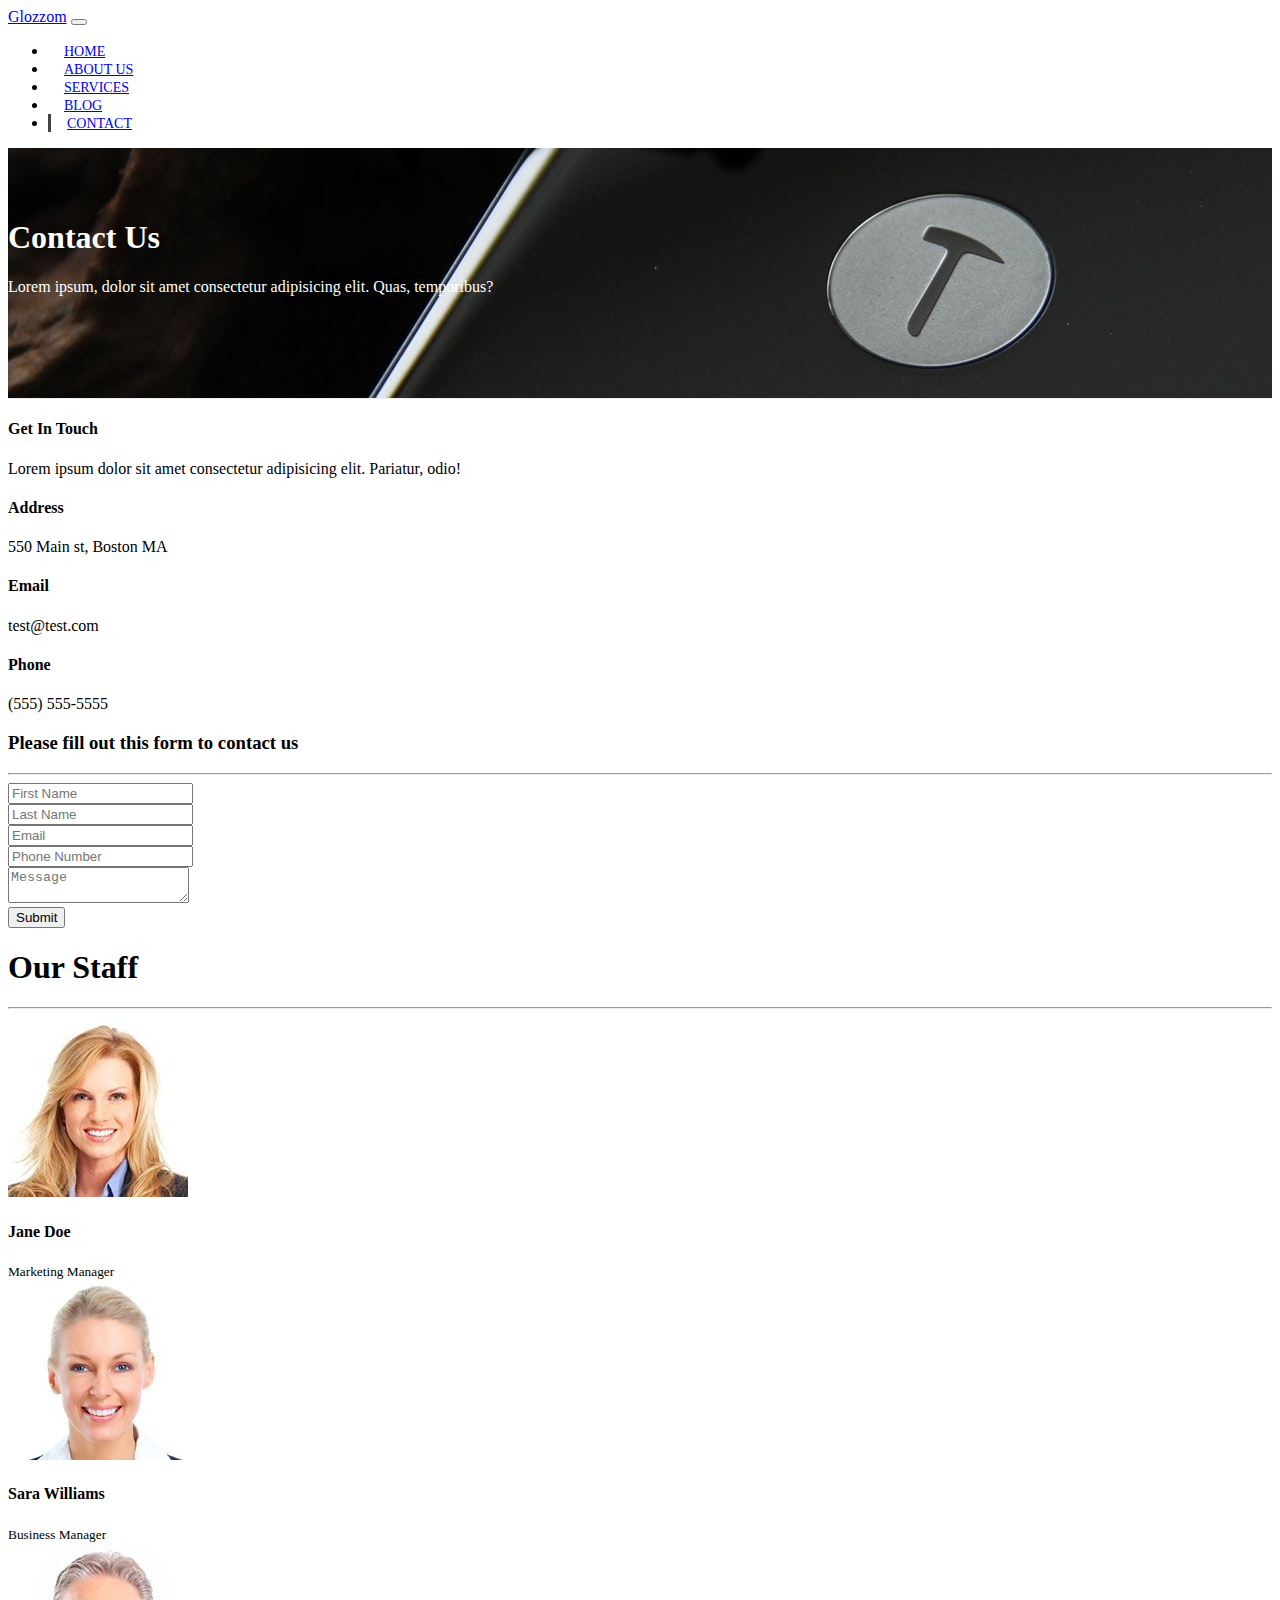
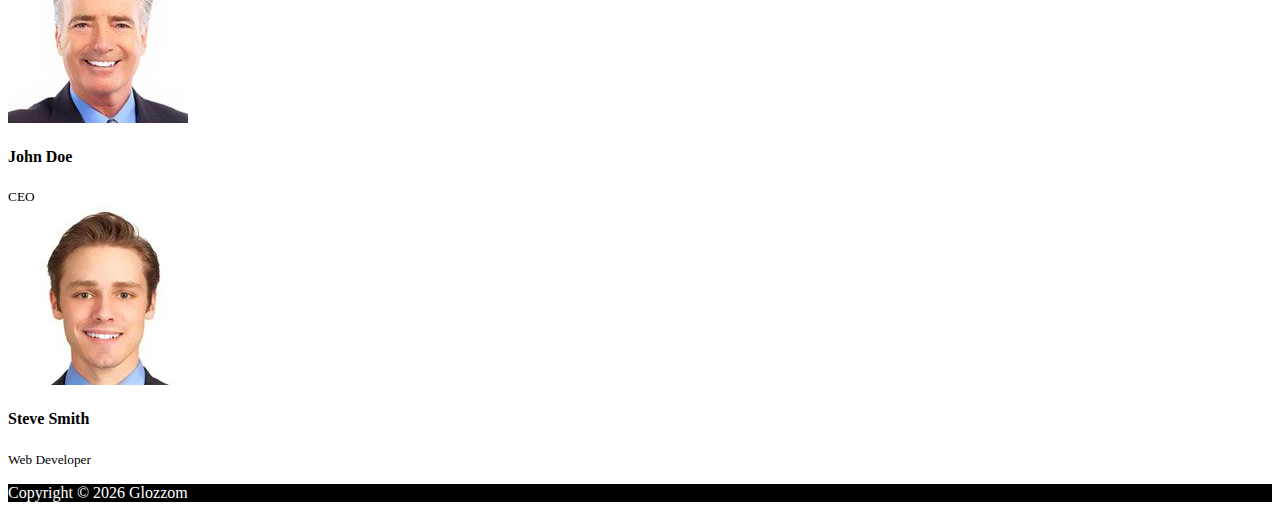
<file: contact.html>
<!DOCTYPE html>
<html lang="en">

<head>
    <meta charset="UTF-8">
    <meta content="width=device-width, initial-scale=1.0" name="viewport">
    <meta content="ie=edge" http-equiv="X-UA-Compatible">
    <link crossorigin="anonymous" href="https://use.fontawesome.com/releases/v5.0.13/css/all.css"
          integrity="sha384-DNOHZ68U8hZfKXOrtjWvjxusGo9WQnrNx2sqG0tfsghAvtVlRW3tvkXWZh58N9jp"
          rel="stylesheet">
    <link crossorigin="anonymous" href="https://stackpath.bootstrapcdn.com/bootstrap/4.1.1/css/bootstrap.min.css"
          integrity="sha384-WskhaSGFgHYWDcbwN70/dfYBj47jz9qbsMId/iRN3ewGhXQFZCSftd1LZCfmhktB"
          rel="stylesheet">
    <link href="css/style.css" rel="stylesheet">
    <title>Bootstrap Theme</title>
</head>

<body>
<nav class="navbar navbar-expand-sm navbar-dark bg-dark">
    <div class="container">
        <a class="navbar-brand" href="index.html">Glozzom</a>
        <button class="navbar-toggler" data-target="#navbarCollapse" data-toggle="collapse">
            <span class="navbar-toggler-icon"></span>
        </button>
        <div class="collapse navbar-collapse" id="navbarCollapse">
            <ul class="navbar-nav ml-auto">
                <li class="nav-item">
                    <a class="nav-link" href="index.html">Home</a>
                </li>
                <li class="nav-item">
                    <a class="nav-link" href="about.html">About Us</a>
                </li>
                <li class="nav-item">
                    <a class="nav-link" href="services.html">Services</a>
                </li>
                <li class="nav-item">
                    <a class="nav-link" href="blog.html">Blog</a>
                </li>
                <li class="nav-item active">
                    <a class="nav-link" href="contact.html">Contact</a>
                </li>
            </ul>
        </div>
    </div>
</nav>

<!-- PAGE HEADER -->
<header id="page-header">
    <div class="container">
        <div class="row">
            <div class="col-md-6 m-auto text-center">
                <h1>Contact Us</h1>
                <p>Lorem ipsum, dolor sit amet consectetur adipisicing elit. Quas, temporibus?</p>
            </div>
        </div>
    </div>
</header>

<!-- CONTACT SECTION -->
<section class="py-3" id="contact">
    <div class="container">
        <div class="row">
            <div class="col-md-4">
                <div class="card p-4">
                    <div class="card-body">
                        <h4>Get In Touch</h4>
                        <p>Lorem ipsum dolor sit amet consectetur adipisicing elit. Pariatur, odio!</p>
                        <h4>Address</h4>
                        <p>550 Main st, Boston MA</p>
                        <h4>Email</h4>
                        <p>test@test.com</p>
                        <h4>Phone</h4>
                        <p>(555) 555-5555</p>
                    </div>
                </div>
            </div>
            <div class="col-md-8">
                <div class="card p-4">
                    <div class="card-body">
                        <h3 class="text-center">Please fill out this form to contact us</h3>
                        <hr>
                        <div class="row">
                            <div class="col-md-6">
                                <div class="form-group">
                                    <input class="form-control" placeholder="First Name" type="text">
                                </div>
                            </div>
                            <div class="col-md-6">
                                <div class="form-group">
                                    <input class="form-control" placeholder="Last Name" type="text">
                                </div>
                            </div>
                            <div class="col-md-6">
                                <div class="form-group">
                                    <input class="form-control" placeholder="Email" type="text">
                                </div>
                            </div>
                            <div class="col-md-6">
                                <div class="form-group">
                                    <input class="form-control" placeholder="Phone Number" type="text">
                                </div>
                            </div>
                        </div>
                        <div class="row">
                            <div class="col-md-12">
                                <div class="form-group">
                                    <textarea class="form-control" placeholder="Message"></textarea>
                                </div>
                            </div>
                            <div class="col-md-12">
                                <div class="form-group">
                                    <input class="btn btn-outline-danger btn-block" type="submit" value="Submit">
                                </div>
                            </div>
                        </div>
                    </div>
                </div>
            </div>
        </div>
    </div>
</section>

<!-- STAFF -->
<section class="py-5 text-center bg-dark text-white" id="staff">
    <div class="container">
        <h1>Our Staff</h1>
        <hr>
        <div class="row">
            <div class="col-md-3">
                <img alt="" class="img-fluid rounded-circle mb-2" src="img/person1.jpg">
                <h4>Jane Doe</h4>
                <small>Marketing Manager</small>
            </div>
            <div class="col-md-3">
                <img alt="" class="img-fluid rounded-circle mb-2" src="img/person2.jpg">
                <h4>Sara Williams</h4>
                <small>Business Manager</small>
            </div>
            <div class="col-md-3">
                <img alt="" class="img-fluid rounded-circle mb-2" src="img/person3.jpg">
                <h4>John Doe</h4>
                <small>CEO</small>
            </div>
            <div class="col-md-3">
                <img alt="" class="img-fluid rounded-circle mb-2" src="img/person4.jpg">
                <h4>Steve Smith</h4>
                <small>Web Developer</small>
            </div>
        </div>
    </div>
</section>

<!-- FOOTER -->
<footer class="text-center p-4" id="main-footer">
    <div class="container">
        <div class="row">
            <div class="col">
                <p>Copyright &copy;
                    <span id="year"></span> Glozzom</p>
            </div>
        </div>
    </div>
</footer>


<script crossorigin="anonymous" integrity="sha256-FgpCb/KJQlLNfOu91ta32o/NMZxltwRo8QtmkMRdAu8="
        src="http://code.jquery.com/jquery-3.3.1.min.js"></script>
<script crossorigin="anonymous"
        integrity="sha384-ZMP7rVo3mIykV+2+9J3UJ46jBk0WLaUAdn689aCwoqbBJiSnjAK/l8WvCWPIPm49"
        src="https://cdnjs.cloudflare.com/ajax/libs/popper.js/1.14.3/umd/popper.min.js"></script>
<script crossorigin="anonymous"
        integrity="sha384-smHYKdLADwkXOn1EmN1qk/HfnUcbVRZyYmZ4qpPea6sjB/pTJ0euyQp0Mk8ck+5T"
        src="https://stackpath.bootstrapcdn.com/bootstrap/4.1.1/js/bootstrap.min.js"></script>

<script>
    // Get the current year for the copyright
    $('#year').text(new Date().getFullYear());

</script>
</body>

</html>
</file>
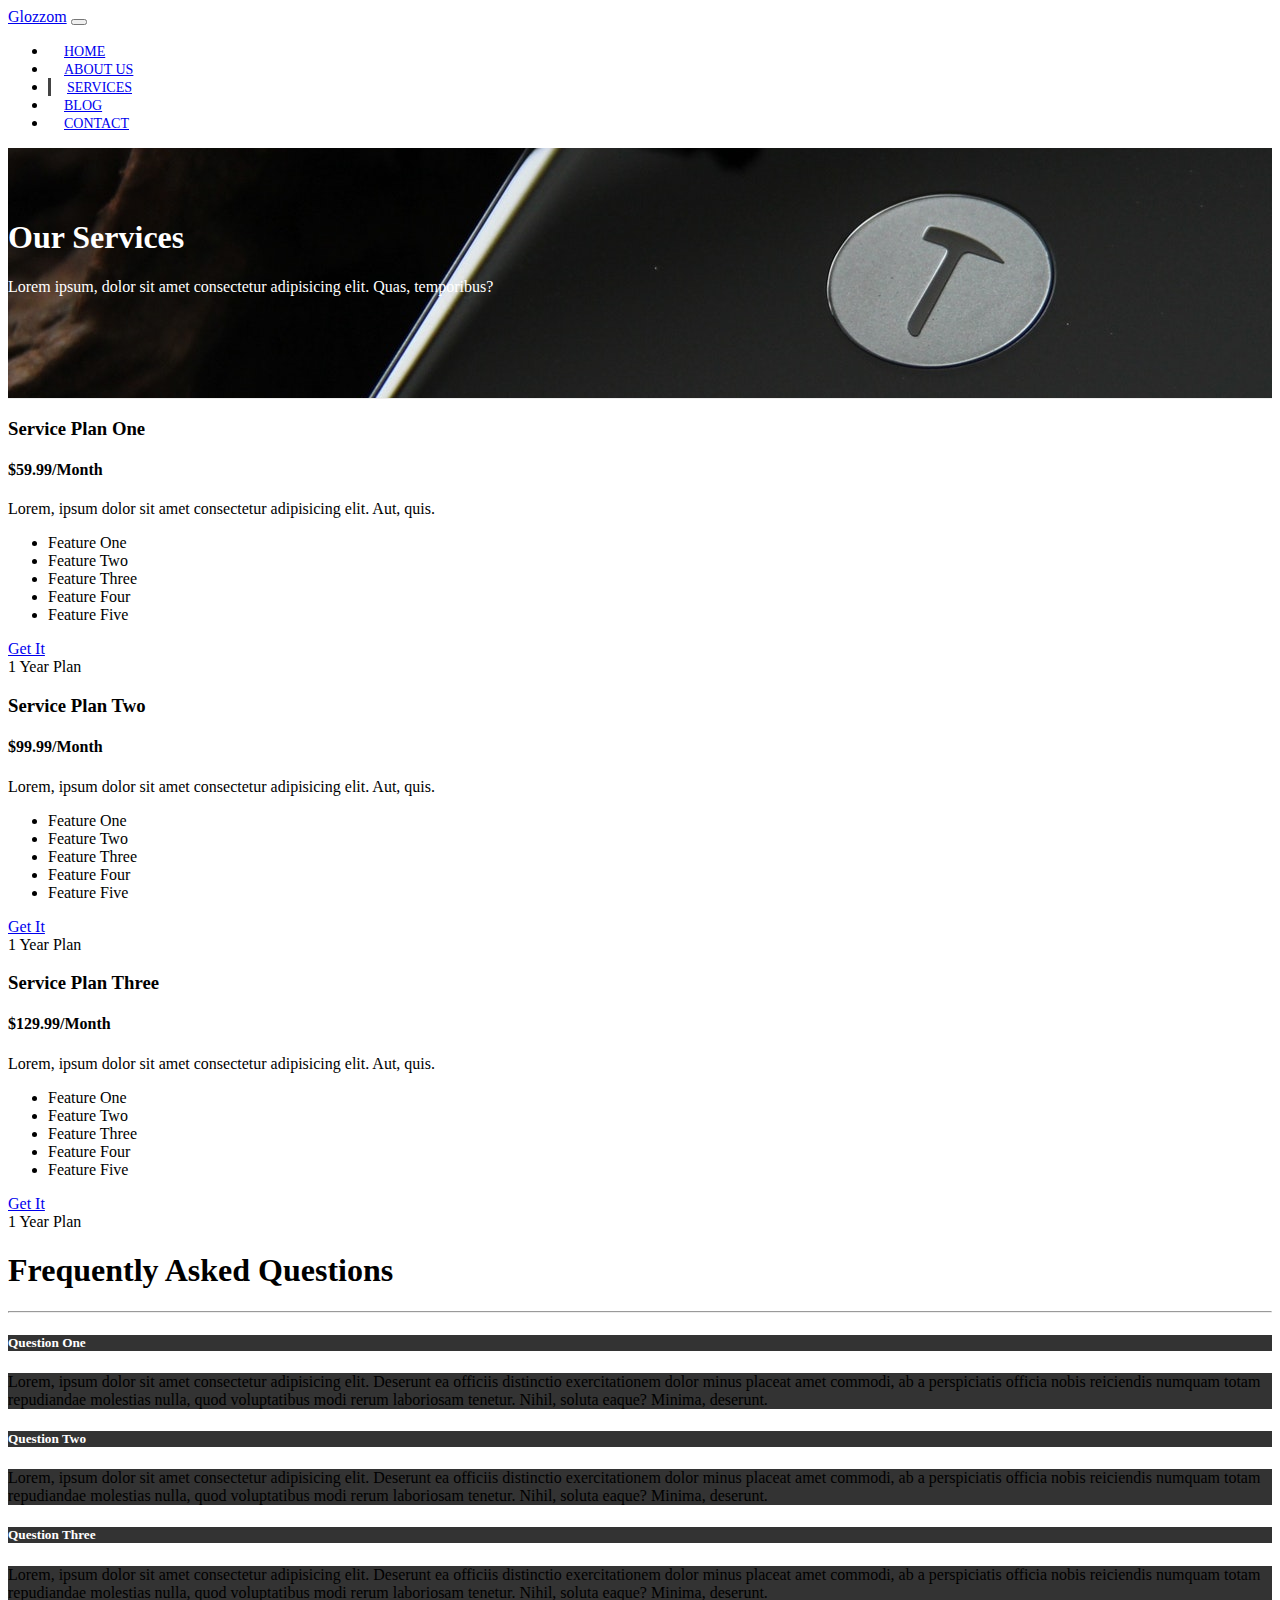
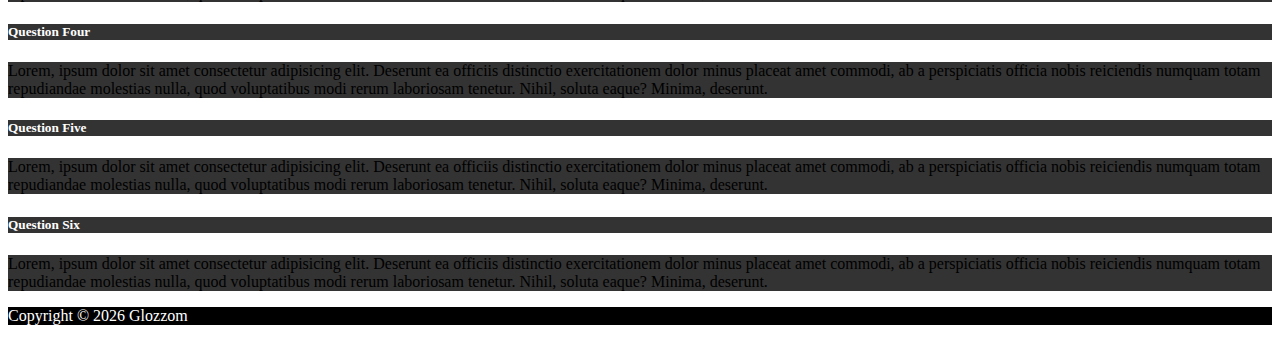
<file: services.html>
<!DOCTYPE html>
<html lang="en">

<head>
    <meta charset="UTF-8">
    <meta content="width=device-width, initial-scale=1.0" name="viewport">
    <meta content="ie=edge" http-equiv="X-UA-Compatible">
    <link crossorigin="anonymous" href="https://use.fontawesome.com/releases/v5.0.13/css/all.css"
          integrity="sha384-DNOHZ68U8hZfKXOrtjWvjxusGo9WQnrNx2sqG0tfsghAvtVlRW3tvkXWZh58N9jp"
          rel="stylesheet">
    <link crossorigin="anonymous" href="https://stackpath.bootstrapcdn.com/bootstrap/4.1.1/css/bootstrap.min.css"
          integrity="sha384-WskhaSGFgHYWDcbwN70/dfYBj47jz9qbsMId/iRN3ewGhXQFZCSftd1LZCfmhktB"
          rel="stylesheet">
    <link href="css/style.css" rel="stylesheet">
    <title>Bootstrap Theme</title>
</head>

<body>
<nav class="navbar navbar-expand-sm navbar-dark bg-dark">
    <div class="container">
        <a class="navbar-brand" href="index.html">Glozzom</a>
        <button class="navbar-toggler" data-target="#navbarCollapse" data-toggle="collapse">
            <span class="navbar-toggler-icon"></span>
        </button>
        <div class="collapse navbar-collapse" id="navbarCollapse">
            <ul class="navbar-nav ml-auto">
                <li class="nav-item">
                    <a class="nav-link" href="index.html">Home</a>
                </li>
                <li class="nav-item">
                    <a class="nav-link" href="about.html">About Us</a>
                </li>
                <li class="nav-item active">
                    <a class="nav-link" href="services.html">Services</a>
                </li>
                <li class="nav-item">
                    <a class="nav-link" href="blog.html">Blog</a>
                </li>
                <li class="nav-item">
                    <a class="nav-link" href="contact.html">Contact</a>
                </li>
            </ul>
        </div>
    </div>
</nav>

<!-- PAGE HEADER -->
<header id="page-header">
    <div class="container">
        <div class="row">
            <div class="col-md-6 m-auto text-center">
                <h1>Our Services</h1>
                <p>Lorem ipsum, dolor sit amet consectetur adipisicing elit. Quas, temporibus?</p>
            </div>
        </div>
    </div>
</header>

<!-- SERVICES SECTION -->
<section class="py-5" id="services">
    <div class="container">
        <div class="row">
            <div class="col-md-4">
                <div class="card text-center">
                    <div class="card-header bg-dark text-white">
                        <h3>Service Plan One</h3>
                    </div>
                    <div class="card-body">
                        <h4 class="card-title">$59.99/Month</h4>
                        <p class="card-text">Lorem, ipsum dolor sit amet consectetur adipisicing elit. Aut, quis.</p>
                        <ul class="list-group">
                            <li class="list-group-item">
                                <i class="fas fa-check"></i> Feature One
                            </li>
                            <li class="list-group-item">
                                <i class="fas fa-check"></i> Feature Two
                            </li>
                            <li class="list-group-item">
                                <i class="fas fa-check"></i> Feature Three
                            </li>
                            <li class="list-group-item">
                                <i class="fas fa-check"></i> Feature Four
                            </li>
                            <li class="list-group-item">
                                <i class="fas fa-check"></i> Feature Five
                            </li>
                        </ul>
                        <a class="btn btn-danger btn-block mt-2" href="#">Get It</a>
                    </div>
                    <div class="card-footer text-muted">
                        1 Year Plan
                    </div>
                </div>
            </div>
            <div class="col-md-4">
                <div class="card text-center">
                    <div class="card-header bg-dark text-white">
                        <h3>Service Plan Two</h3>
                    </div>
                    <div class="card-body">
                        <h4 class="card-title">$99.99/Month</h4>
                        <p class="card-text">Lorem, ipsum dolor sit amet consectetur adipisicing elit. Aut, quis.</p>
                        <ul class="list-group">
                            <li class="list-group-item">
                                <i class="fas fa-check"></i> Feature One
                            </li>
                            <li class="list-group-item">
                                <i class="fas fa-check"></i> Feature Two
                            </li>
                            <li class="list-group-item">
                                <i class="fas fa-check"></i> Feature Three
                            </li>
                            <li class="list-group-item">
                                <i class="fas fa-check"></i> Feature Four
                            </li>
                            <li class="list-group-item">
                                <i class="fas fa-check"></i> Feature Five
                            </li>
                        </ul>
                        <a class="btn btn-danger btn-block mt-2" href="#">Get It</a>
                    </div>
                    <div class="card-footer text-muted">
                        1 Year Plan
                    </div>
                </div>
            </div>
            <div class="col-md-4">
                <div class="card text-center">
                    <div class="card-header bg-dark text-white">
                        <h3>Service Plan Three</h3>
                    </div>
                    <div class="card-body">
                        <h4 class="card-title">$129.99/Month</h4>
                        <p class="card-text">Lorem, ipsum dolor sit amet consectetur adipisicing elit. Aut, quis.</p>
                        <ul class="list-group">
                            <li class="list-group-item">
                                <i class="fas fa-check"></i> Feature One
                            </li>
                            <li class="list-group-item">
                                <i class="fas fa-check"></i> Feature Two
                            </li>
                            <li class="list-group-item">
                                <i class="fas fa-check"></i> Feature Three
                            </li>
                            <li class="list-group-item">
                                <i class="fas fa-check"></i> Feature Four
                            </li>
                            <li class="list-group-item">
                                <i class="fas fa-check"></i> Feature Five
                            </li>
                        </ul>
                        <a class="btn btn-danger btn-block mt-2" href="#">Get It</a>
                    </div>
                    <div class="card-footer text-muted">
                        1 Year Plan
                    </div>
                </div>
            </div>
        </div>
    </div>
</section>

<!-- FAQ -->
<section class="p-5 bg-dark text-white" id="faq">
    <div class="container">
        <h1 class="text-center">Frequently Asked Questions</h1>
        <hr>
        <div class="row">
            <div class="col-md-6">
                <div id="accordion">
                    <div class="card">
                        <div class="card-header">
                            <h5 class="mb-0">
                                <a data-parent="accordion" data-toggle="collapse" href="#collapseOne">
                                    Question One
                                </a>
                            </h5>
                        </div>

                        <div class="collapse" id="collapseOne">
                            <div class="card-body">
                                Lorem, ipsum dolor sit amet consectetur adipisicing elit. Deserunt ea officiis
                                distinctio exercitationem dolor minus placeat
                                amet commodi, ab a perspiciatis officia nobis reiciendis numquam totam repudiandae
                                molestias nulla, quod
                                voluptatibus modi rerum laboriosam tenetur. Nihil, soluta eaque? Minima, deserunt.
                            </div>
                        </div>
                    </div>

                    <div class="card">
                        <div class="card-header">
                            <h5 class="mb-0">
                                <a data-parent="accordion" data-toggle="collapse" href="#collapseTwo">
                                    Question Two
                                </a>
                            </h5>
                        </div>

                        <div class="collapse" id="collapseTwo">
                            <div class="card-body">
                                Lorem, ipsum dolor sit amet consectetur adipisicing elit. Deserunt ea officiis
                                distinctio exercitationem dolor minus placeat
                                amet commodi, ab a perspiciatis officia nobis reiciendis numquam totam repudiandae
                                molestias nulla, quod
                                voluptatibus modi rerum laboriosam tenetur. Nihil, soluta eaque? Minima, deserunt.
                            </div>
                        </div>
                    </div>

                    <div class="card">
                        <div class="card-header">
                            <h5 class="mb-0">
                                <a data-parent="accordion" data-toggle="collapse" href="#collapseThree">
                                    Question Three
                                </a>
                            </h5>
                        </div>

                        <div class="collapse" id="collapseThree">
                            <div class="card-body">
                                Lorem, ipsum dolor sit amet consectetur adipisicing elit. Deserunt ea officiis
                                distinctio exercitationem dolor minus placeat
                                amet commodi, ab a perspiciatis officia nobis reiciendis numquam totam repudiandae
                                molestias nulla, quod
                                voluptatibus modi rerum laboriosam tenetur. Nihil, soluta eaque? Minima, deserunt.
                            </div>
                        </div>
                    </div>
                </div>
            </div>
            <div class="col-md-6">
                <div id="accordion">
                    <div class="card">
                        <div class="card-header">
                            <h5 class="mb-0">
                                <a data-parent="accordion" data-toggle="collapse" href="#collapseFour">
                                    Question Four
                                </a>
                            </h5>
                        </div>

                        <div class="collapse" id="collapseFour">
                            <div class="card-body">
                                Lorem, ipsum dolor sit amet consectetur adipisicing elit. Deserunt ea officiis
                                distinctio exercitationem dolor minus placeat
                                amet commodi, ab a perspiciatis officia nobis reiciendis numquam totam repudiandae
                                molestias nulla, quod
                                voluptatibus modi rerum laboriosam tenetur. Nihil, soluta eaque? Minima, deserunt.
                            </div>
                        </div>
                    </div>

                    <div class="card">
                        <div class="card-header">
                            <h5 class="mb-0">
                                <a data-parent="accordion" data-toggle="collapse" href="#collapseFive">
                                    Question Five
                                </a>
                            </h5>
                        </div>

                        <div class="collapse" id="collapseFive">
                            <div class="card-body">
                                Lorem, ipsum dolor sit amet consectetur adipisicing elit. Deserunt ea officiis
                                distinctio exercitationem dolor minus placeat
                                amet commodi, ab a perspiciatis officia nobis reiciendis numquam totam repudiandae
                                molestias nulla, quod
                                voluptatibus modi rerum laboriosam tenetur. Nihil, soluta eaque? Minima, deserunt.
                            </div>
                        </div>
                    </div>

                    <div class="card">
                        <div class="card-header">
                            <h5 class="mb-0">
                                <a data-parent="accordion" data-toggle="collapse" href="#collapseSix">
                                    Question Six
                                </a>
                            </h5>
                        </div>

                        <div class="collapse" id="collapseSix">
                            <div class="card-body">
                                Lorem, ipsum dolor sit amet consectetur adipisicing elit. Deserunt ea officiis
                                distinctio exercitationem dolor minus placeat
                                amet commodi, ab a perspiciatis officia nobis reiciendis numquam totam repudiandae
                                molestias nulla, quod
                                voluptatibus modi rerum laboriosam tenetur. Nihil, soluta eaque? Minima, deserunt.
                            </div>
                        </div>
                    </div>
                </div>
            </div>
        </div>
    </div>
</section>

<!-- FOOTER -->
<footer class="text-center p-4" id="main-footer">
    <div class="container">
        <div class="row">
            <div class="col">
                <p>Copyright &copy;
                    <span id="year"></span> Glozzom</p>
            </div>
        </div>
    </div>
</footer>


<script crossorigin="anonymous" integrity="sha256-FgpCb/KJQlLNfOu91ta32o/NMZxltwRo8QtmkMRdAu8="
        src="http://code.jquery.com/jquery-3.3.1.min.js"></script>
<script crossorigin="anonymous"
        integrity="sha384-ZMP7rVo3mIykV+2+9J3UJ46jBk0WLaUAdn689aCwoqbBJiSnjAK/l8WvCWPIPm49"
        src="https://cdnjs.cloudflare.com/ajax/libs/popper.js/1.14.3/umd/popper.min.js"></script>
<script crossorigin="anonymous"
        integrity="sha384-smHYKdLADwkXOn1EmN1qk/HfnUcbVRZyYmZ4qpPea6sjB/pTJ0euyQp0Mk8ck+5T"
        src="https://stackpath.bootstrapcdn.com/bootstrap/4.1.1/js/bootstrap.min.js"></script>

<script>
    // Get the current year for the copyright
    $('#year').text(new Date().getFullYear());

</script>
</body>

</html>
</file>
<file: css/style.css>
body {
    overflow-x: hidden;
}

.navbar .nav-link {
    font-size: 14px;
    text-transform: uppercase;
    padding-left: 1rem !important;
    padding-right: 1rem !important;
}

.navbar .nav-item.active {
    border-left: #444 3px solid;
}

.carousel-item {
    height: 450px;
}

.carousel-image-1 {
    background: url('../img/image1.jpg');
    background-size: cover;
}

.carousel-image-2 {
    background: url('../img/image2.jpg');
    background-size: cover;
}

.carousel-image-3 {
    background: url('../img/image3.jpg');
    background-size: cover;
}

#home-heading {
    position: relative;
    min-height: 200px;
    background: url('../img/lights.jpg');
    background-attachment: fixed;
    background-repeat: no-repeat;
    text-align: center;
    color: #fff;
}

.dark-overlay {
    position: absolute;
    top: 0;
    left: 0;
    width: 100%;
    height: 100%;
    background: rgba(0, 0, 0, 0.7);
}

#video-play {
    position: relative;
    min-height: 200px;
    background: url('../img/media.jpg');
    background-attachment: fixed;
    background-repeat: no-repeat;
    background-position: 0 -300px;
    text-align: center;
    color: #fff;
}

#video-play a {
    color: #fff;
}

#page-header {
    height: 200px;
    background: url('../img/image1.jpg');
    background-position: 0 -360px;
    background-attachment: fixed;
    color: #fff;
    border-bottom: 1px #eee solid;
    padding-top: 50px;
}

.about-img {
    margin-top: -50px;
}

#faq .card {
    border: #444;
}

#faq a {
    color: #fff;
    text-decoration: none;
}

#faq .card-body,
#faq .card-header {
    background: #333;
}

#main-footer {
    background: #000;
    color: #fff;
}
</file>
